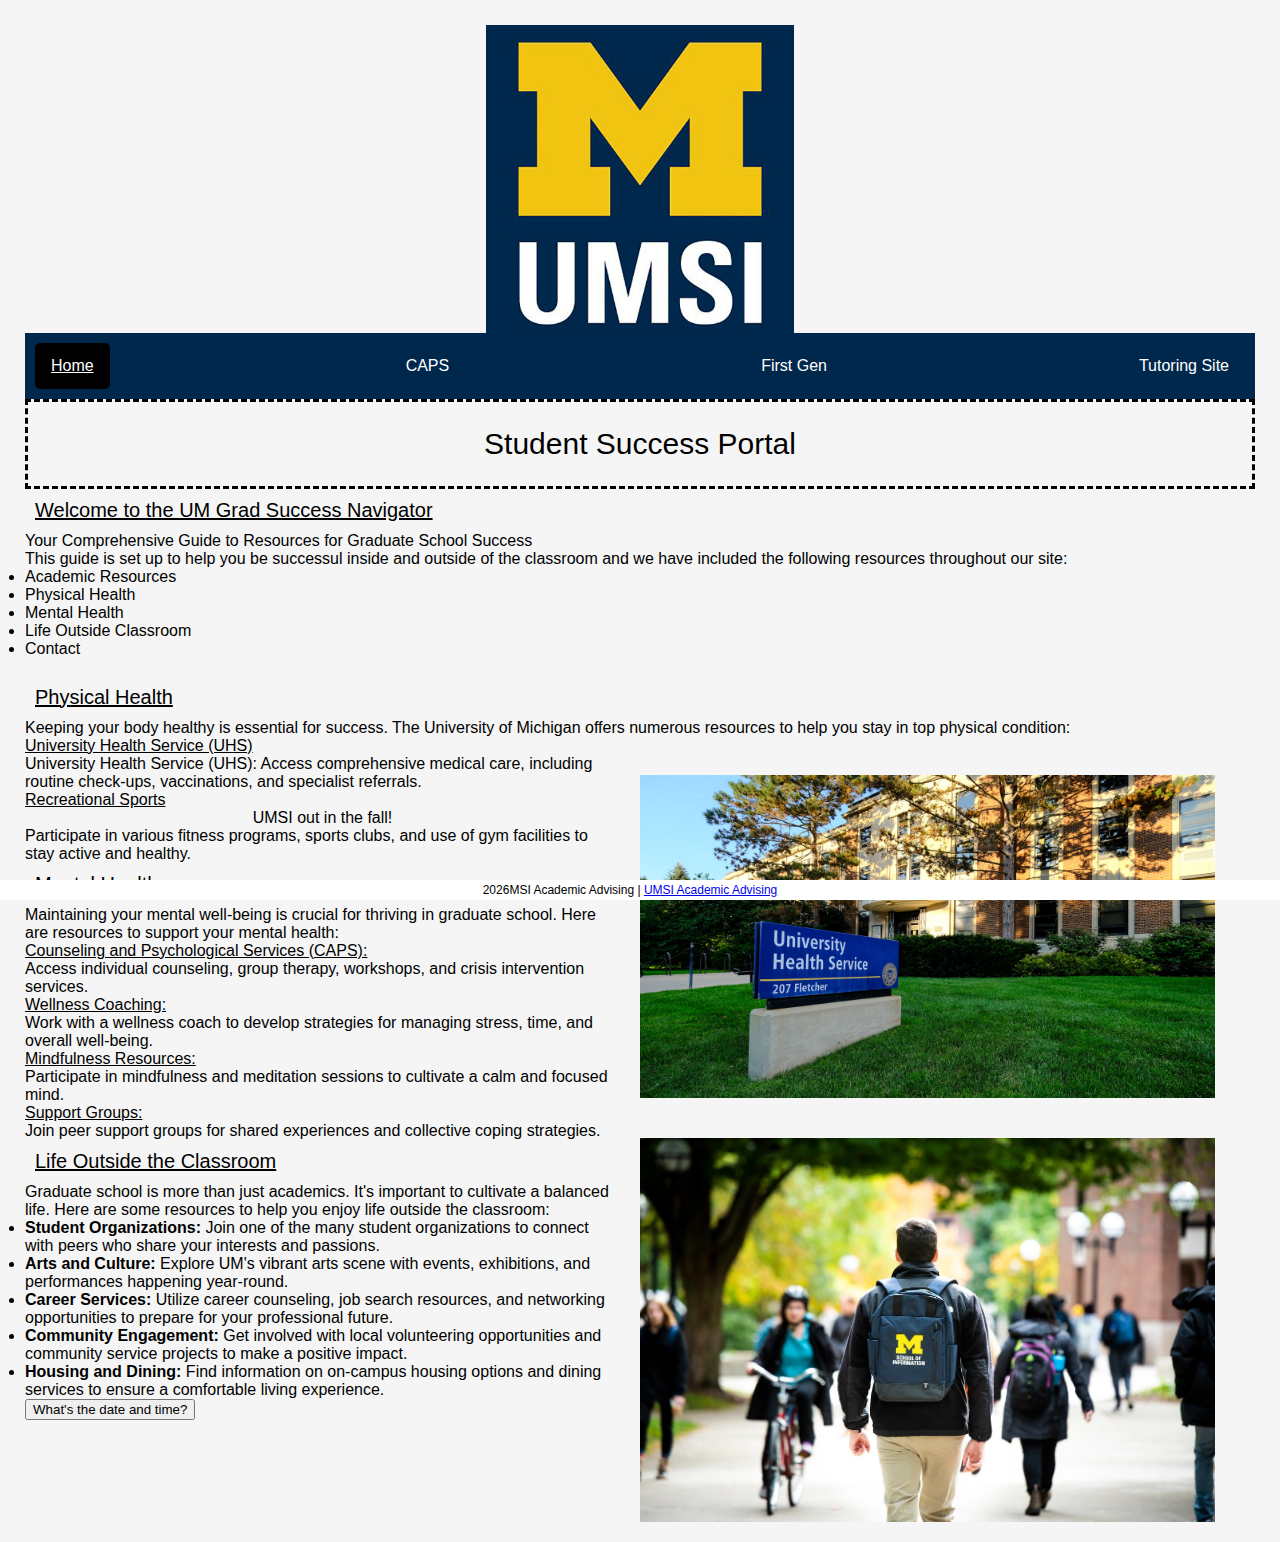
<file: index.html>
<!DOCTYPE html>
<html lang="en">
<head>
    <meta charset="UTF-8">
    <meta name="viewport" content="width=device-width, initial-scale=1.0">
    <link rel="stylesheet" href="css/html5reset.css">
    <link rel="stylesheet" href="css/style.css">
    <link rel="icon" href="images/favicon.ico">
    <title> Index </title>
</head>
<body>
    <header>
        <a href = "#main-content" class="skip">Skip to Main Content</a>
        <img src="images/UMSI_signature_vertical_informal_solidblue.jpg" alt="UMSI Logo" class="logo">
        <div class = topnav>
        <nav class="navcolor">
            <ul>
                <li><a href = "index.html" class="nav-link active">Home</a></li>
                <li><a href = "caps.html" class="nav-link">CAPS</a></li>
                <li><a href = "first_gen.html" class="nav-link">First Gen</a></li>
                <li><a href = "tutoring_site.html"class="nav-link">Tutoring Site</a></li>
            </ul>
        </nav>
        </div>
        <h1>Student Success Portal</h1>

    </header>
    <main id="main-content" >
        <section>
            <h2>Welcome to the UM Grad Success Navigator</h2>
            <!-- Googled using W3 Schools -->
            <p> Your Comprehensive Guide to Resources for Graduate School Success</p>
            <p>This guide is set up to help you be successul inside and outside of the classroom and we have included the following resources throughout our site:</p>
            <ul>
                <li>Academic Resources</li>
                <li>Physical Health</li>
                <li>Mental Health</li>
                <li>Life Outside Classroom</li>
                <li>Contact</li>
            </ul>
        </section>
        <section>
            <br>
            <h2 class="h2desktop">Physical Health</h2>
            <p>Keeping your body healthy is essential for success. The University of Michigan offers numerous resources to help you stay in top physical condition:</p>
            <article>
                <h3>University Health Service (UHS)</h3>
                <figure>
                    <img src="images/UHS.jpg" alt="University Health Services building" class="center">
                </figure>
                <p>University Health Service (UHS): Access comprehensive medical care, including routine check-ups, vaccinations, and specialist referrals.</p>
            </article>
            <article>
                <h3>Recreational Sports</h3>
                <figure>
                    <img src="images/UMSI_CampusFall_UMSIBackpack_02.jpg" alt="A student wears a UMSI backpack in fall on the drag."class="center">
                    <figcaption>UMSI out in the fall!</figcaption>
                </figure>
                <p>Participate in various fitness programs, sports clubs, and use of gym facilities to stay active and healthy.</p>
            </article>
        </section>
        <section>
            <h2>Mental Health</h2>
            <p>Maintaining your mental well-being is crucial for thriving in graduate school. Here are resources to support your mental health:</p>
            <article>
                <h3>Counseling and Psychological Services (CAPS):</h3>
                <p> Access individual counseling, group therapy, workshops, and crisis intervention services.</p>
            </article>
            <article>
                <h3>Wellness Coaching:</h3>

                <p>Work with a wellness coach to develop strategies for managing stress, time, and overall well-being.</p>
            </article>
            <article>
                <h3>Mindfulness Resources:</h3>

                <p> Participate in mindfulness and meditation sessions to cultivate a calm and focused mind.</p>
            </article>
            <article>
                <h3>Support Groups:</h3>

                <p> Join peer support groups for shared experiences and collective coping strategies.</p>
            </article>
        </section>
        <section id="life-outside-classroom">
            <h2>Life Outside the Classroom</h2>
            <p>Graduate school is more than just academics. It's important to cultivate a balanced life. Here are some resources to help you enjoy life outside the classroom:</p>
            <ul>
                <li><strong>Student Organizations:</strong> Join one of the many student organizations to connect with peers who share your interests and passions.</li>
                <li><strong>Arts and Culture:</strong> Explore UM's vibrant arts scene with events, exhibitions, and performances happening year-round.</li>
                <li><strong>Career Services:</strong> Utilize career counseling, job search resources, and networking opportunities to prepare for your professional future.</li>
                <li><strong>Community Engagement:</strong> Get involved with local volunteering opportunities and community service projects to make a positive impact.</li>
                <li><strong>Housing and Dining:</strong> Find information on on-campus housing options and dining services to ensure a comfortable living experience.</li>
            </ul>
        </section>
        <button type="button"
        onclick="document.getElementById('demo').innerHTML = Date()">
       What's the date and time?</button>
       <p id="demo"></p>
       <!-- Taken from W3 Schools -->
        <!-- Content taken & modified from UMGPT with the prompt, "write me a webpage of intro content to help University of Michigan Master's students navigate different resources for being successful in grad school - this will include academic resources, physical health resources, mental health resources, support for life outside the classroom"
        UMGPT. (2024). UMGPT (August 29th version) [Large language model]. -->
    </main>
    <footer>
        <p class="pcenter"><span id="year"></span>MSI Academic Advising | <a href="https://sites.google.com/umich.edu/msiacademicadvising/student-support-resources">UMSI Academic Advising </a></p>
        </footer>
        <script>
            document.getElementById("year").innerHTML = new Date().getFullYear();
            </script>
        <!-- Copied using resource given in the prompt -->
</body>
</html>
</file>
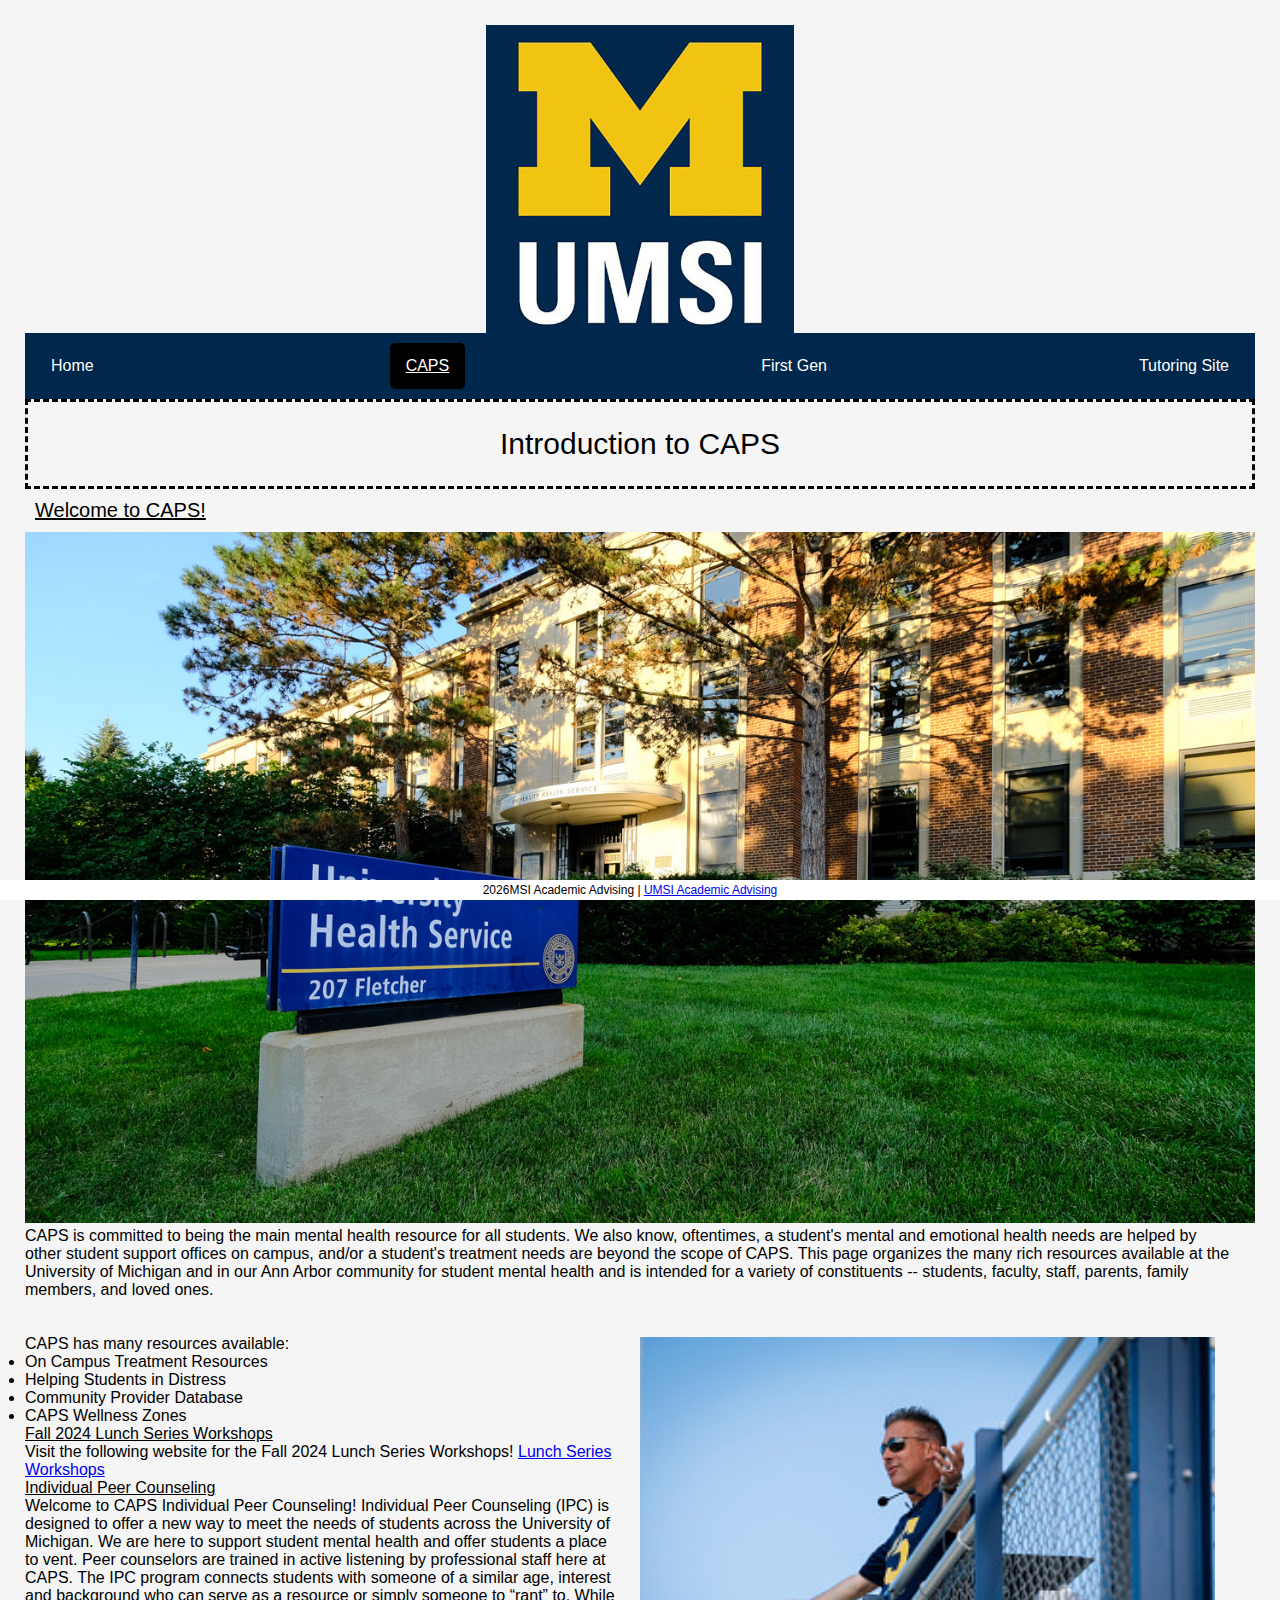
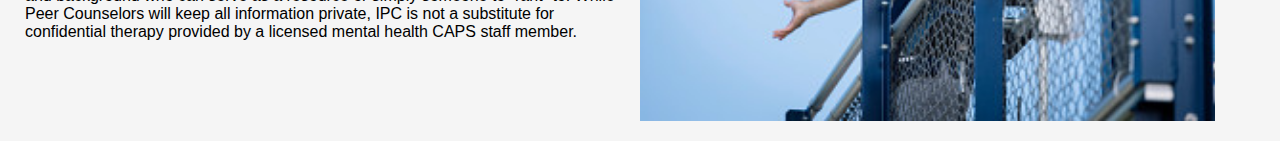
<file: caps.html>
<!DOCTYPE html>
<html lang="en">
<head>
    <meta charset="UTF-8">
    <meta name="viewport" content="width=device-width, initial-scale=1.0">
    <link rel="stylesheet" href="css/html5reset.css">
    <link rel="stylesheet" href="css/style.css">
    <link rel="icon" href="images/favicon.ico">
    <title> CAPS </title>
</head>
<body>
    <header>
        <a href = "#main-content" class="skip">Skip to Main Content</a>
        <img src="images/UMSI_signature_vertical_informal_solidblue.jpg" alt="UMSI Logo" class="logo">
        <div class="topnav">
        <nav class="navcolor">
            <ul>
                <li><a href = "index.html"class="nav-link">Home</a></li>
                <li><a href = "caps.html"class="nav-link active">CAPS</a></li>
                <li><a href = "first_gen.html"class="nav-link">First Gen</a></li>
                <li><a href = "tutoring_site.html"class="nav-link">Tutoring Site</a></li>
            </ul>
        </nav>
        </div>
        <h1>Introduction to CAPS</h1>
    </header>
    <main id="main-content">
        <h2> Welcome to CAPS! </h2>
        <div>
            <img src="images/UHS.jpg" alt="UMich Health Services Sign">
            <p> CAPS is committed to being the main mental health resource for all students.  We also know, oftentimes, a student's mental and emotional health needs are helped by other student support offices on campus, and/or a student's treatment needs are beyond the scope of CAPS.  This page organizes the many rich resources available at the University of Michigan and in our Ann Arbor community for student mental health and is intended for a variety of constituents -- students, faculty, staff, parents, family members, and loved ones. </p>
            <br>
            <img src="images/MCOMMONS-BandRehearsal-5.jpg.jpg" alt="Coach directing the band" alt="Coach directing the band"class="center">
            <br>
            <p> CAPS has many resources available:</p>
            <ul>
                <li> On Campus Treatment Resources</li>
                <li> Helping Students in Distress</li>
                <li> Community Provider Database</li>
                <li> CAPS Wellness Zones </li>
            </ul>
        </div>
        <h3> Fall 2024 Lunch Series Workshops</h3>
            <p> Visit the following website for the Fall 2024 Lunch Series Workshops! <a href= "https://caps.umich.edu/content/groups-lunch-series-workshops"> Lunch Series Workshops</a></p>
        <h3> Individual Peer Counseling</h3>
            <p> Welcome to CAPS Individual Peer Counseling! Individual Peer Counseling (IPC) is designed to offer a new way to meet the needs of students across the University of Michigan. We are here to support student mental health and offer students a place to vent. Peer counselors are trained in active listening by professional staff here at CAPS. The IPC program connects students with someone of a similar age, interest and background who can serve as a resource or simply someone to “rant” to. While Peer Counselors will keep all information private, IPC is not a substitute for confidential therapy provided by a licensed mental health CAPS staff member.  </p>
    </main>
    <footer>
        <p class="pcenter"><span id="year"></span>MSI Academic Advising | <a href="https://sites.google.com/umich.edu/msiacademicadvising/student-support-resources">UMSI Academic Advising </a></p>
        </footer>
        <script>
            document.getElementById("year").innerHTML = new Date().getFullYear();
            </script>
                <!-- Copied using resource given in the prompt -->
</body>
</html>
</file>
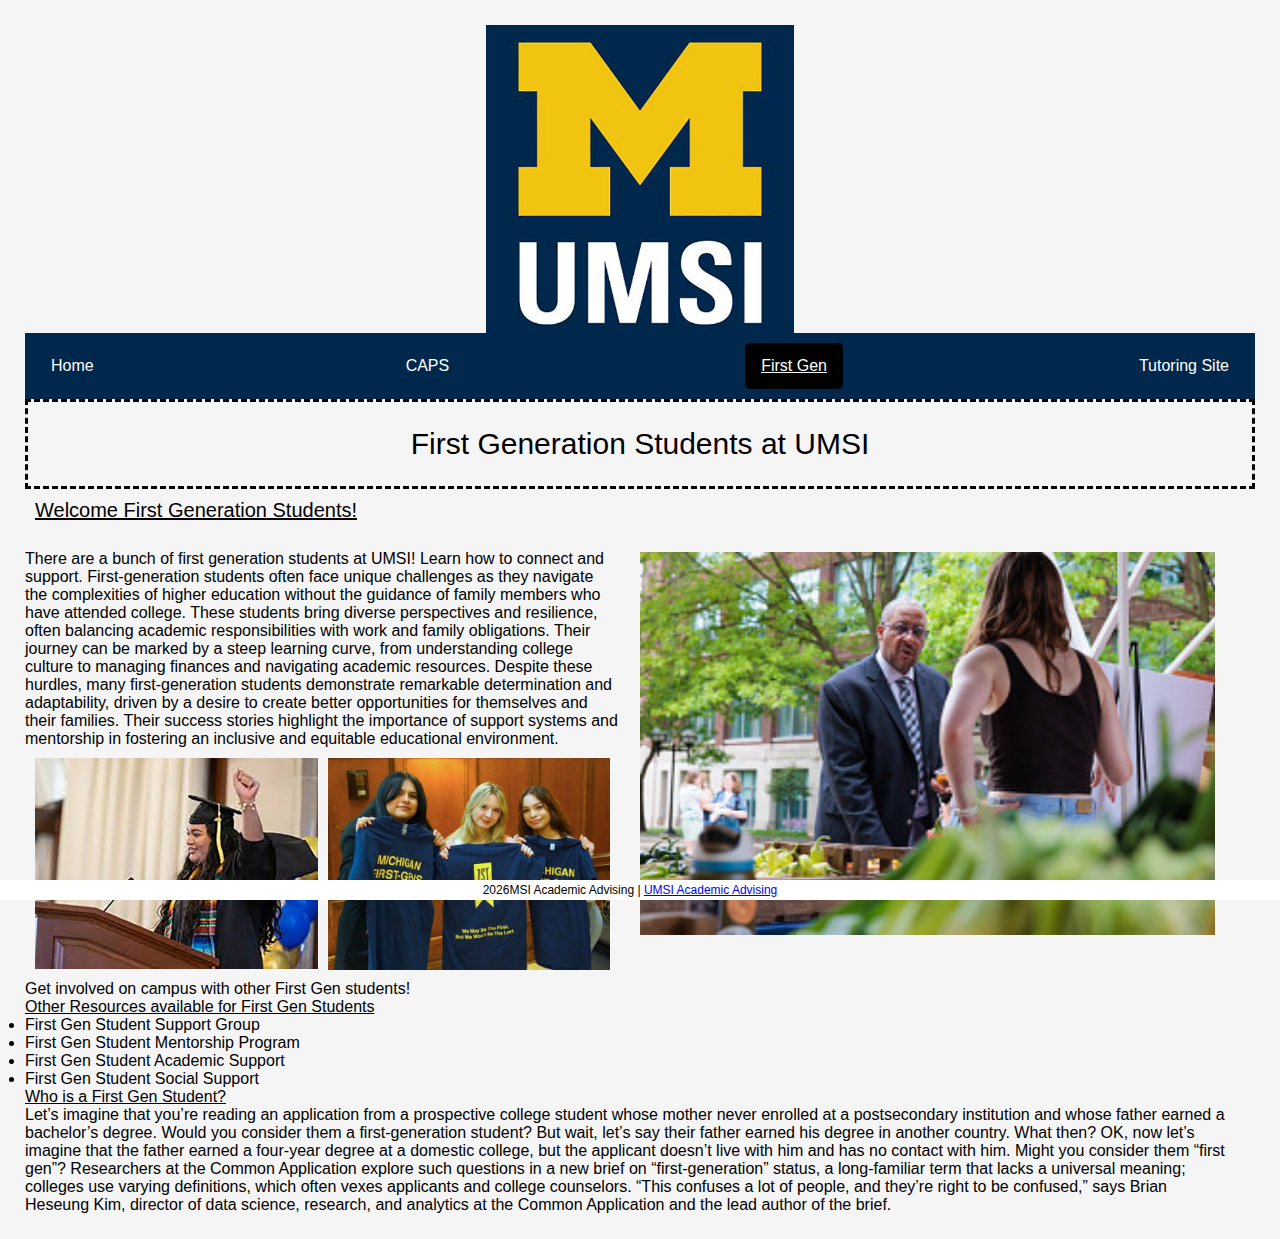
<file: first_gen.html>
<!DOCTYPE html>
<html lang="en">
<head>
    <meta charset="UTF-8">
    <meta name="viewport" content="width=device-width, initial-scale=1.0">
    <link rel="stylesheet" href="css/html5reset.css">
    <link rel="stylesheet" href="css/style.css">
    <link rel="icon" href="images/favicon.ico">
    <title>First Gen Students</title>
</head>
<body>
    <header>
        <a href = "#main-content" class="skip">Skip to Main Content</a>
        <img src="images/UMSI_signature_vertical_informal_solidblue.jpg" alt="UMSI Logo" class="logo">
        <div class="topnav">
        <nav class="navcolor">
            <ul>
                <li><a href = "index.html"class="nav-link">Home</a></li>
                <li><a href = "caps.html"class="nav-link">CAPS</a></li>
                <li><a href = "first_gen.html"class="nav-link active">First Gen</a></li>
                <li><a href = "tutoring_site.html"class="nav-link">Tutoring Site</a></li>
            </ul>
        </nav>
        </div>
        <h1>First Generation Students at UMSI</h1>
    </header>
    <main id="main-content">
        <section>
        <h2 class="h2_desktop">Welcome First Generation Students!</h2>
            <img src="images/MCOMMONS-CampusFarmStandOpening-01.jpg.jpg" alt="Two individuals talking" class="center">
            <br>
            <p> There are a bunch of first generation students at UMSI! Learn how to connect and support. First-generation students often face unique challenges as they navigate the complexities of higher education without the guidance of family members who have attended college. These students bring diverse perspectives and resilience, often balancing academic responsibilities with work and family obligations. Their journey can be marked by a steep learning curve, from understanding college culture to managing finances and navigating academic resources. Despite these hurdles, many first-generation students demonstrate remarkable determination and adaptability, driven by a desire to create better opportunities for themselves and their families. Their success stories highlight the importance of support systems and mentorship in fostering an inclusive and equitable educational environment.</p>
            <!-- Above generated by AI -->
        <div class="grid-container">
            <img src="images/image2first.jpeg" alt="First Gen Students" class="A first gen student graduating">
            <img src="images/image3first.jpg" alt="First Gen Students" class="first gen student getting a tshirt at an event">
            <!-- Googled Images -->
             </div>
            <p> Get involved on campus with other First Gen students! </p>
        </section>
        <section>
            <h3> Other Resources available for First Gen Students </h3>
            <ul>
                <li> First Gen Student Support Group </li>
                <li> First Gen Student Mentorship Program </li>
                <li> First Gen Student Academic Support </li>
                <li> First Gen Student Social Support </li>
            </ul>
        <h4>Who is a First Gen Student?</h4>
            <p> Let’s imagine that you’re reading an application from a prospective college student whose mother never enrolled at a postsecondary institution and whose father earned a bachelor’s degree. Would you consider them a first-generation student?
                But wait, let’s say their father earned his degree in another country. What then? OK, now let’s imagine that the father earned a four-year degree at a domestic college, but the applicant doesn’t live with him and has no contact with him. Might you consider them “first gen”?
                Researchers at the Common Application explore such questions in a new brief on “first-generation” status, a long-familiar term that lacks a universal meaning; colleges use varying definitions, which often vexes applicants and college counselors. “This confuses a lot of people, and they’re right to be confused,” says Brian Heseung Kim, director of data science, research, and analytics at the Common Application and the lead author of the brief. </p>
        </section>
    </main>
    <footer>
        <p class="pcenter"><span id="year"></span>MSI Academic Advising | <a href="https://sites.google.com/umich.edu/msiacademicadvising/student-support-resources">UMSI Academic Advising </a></p>
        </footer>
        <script>
            document.getElementById("year").innerHTML = new Date().getFullYear();
            </script>
                <!-- Copied using resource given in the prompt -->
</body>

</html>
</file>
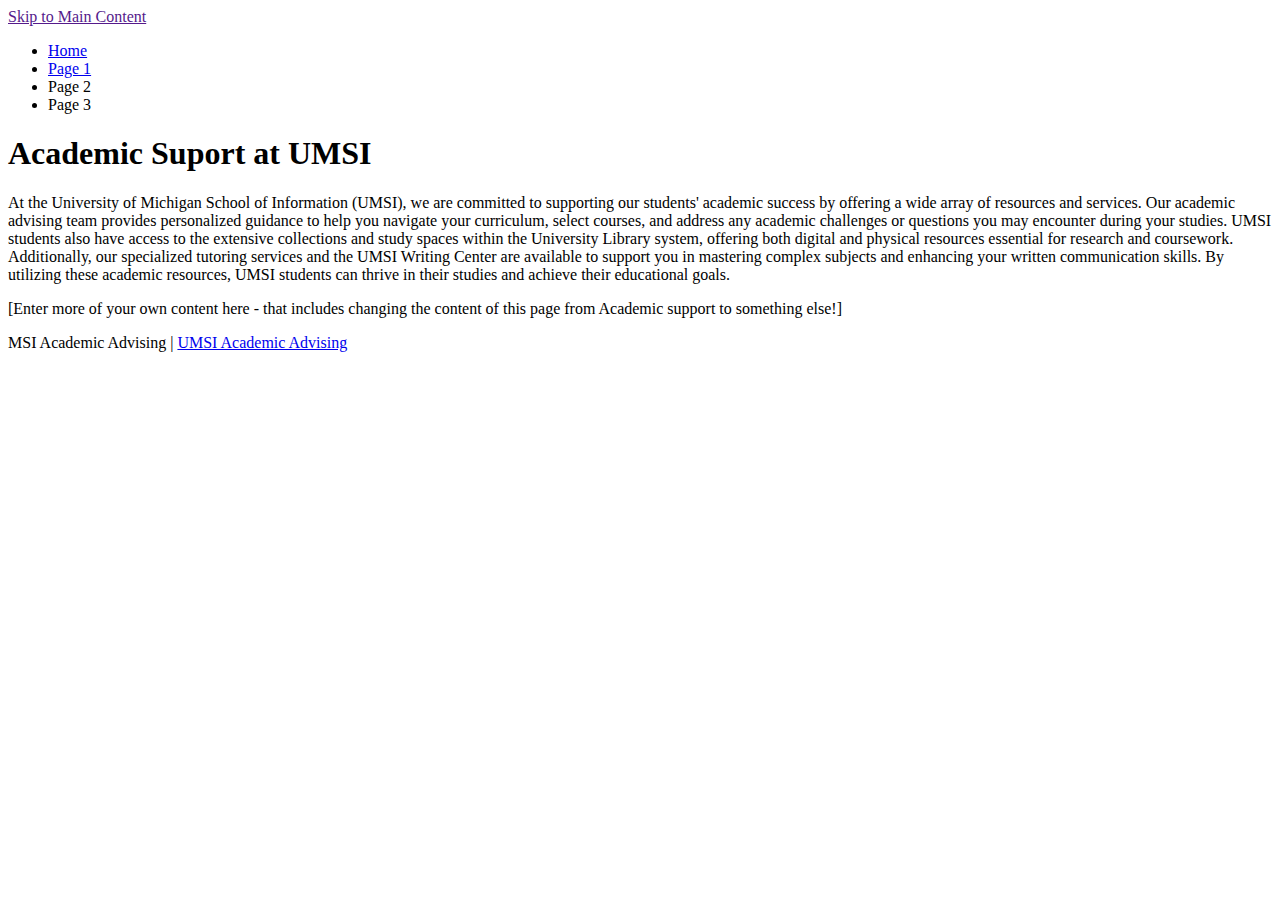
<file: page_1.html>
<!DOCTYPE html>
<html lang="en">
<head>
    <meta charset="UTF-8">
    <meta name="viewport" content="width=device-width, initial-scale=1.0">
    <title>Page 1</title>
</head>
<body>
    <a href = "">Skip to Main Content</a>
    <header>
        <nav>
            <ul>
                <li><a href = "index.html">Home</a></li>
                <li><a href = "page_1.html">Page 1</a></li>
                <li>Page 2</li>
                <li>Page 3</li>
            </ul>
        </nav>
        <h1>Academic Suport at UMSI</h1>

    </header>
    <main>
        <div>
            <p>At the University of Michigan School of Information (UMSI), we are committed to supporting our students' academic success by offering a wide array of resources and services. Our academic advising team provides personalized guidance to help you navigate your curriculum, select courses, and address any academic challenges or questions you may encounter during your studies. UMSI students also have access to the extensive collections and study spaces within the University Library system, offering both digital and physical resources essential for research and coursework. Additionally, our specialized tutoring services and the UMSI Writing Center are available to support you in mastering complex subjects and enhancing your written communication skills. By utilizing these academic resources, UMSI students can thrive in their studies and achieve their educational goals. </p>

        </div>

<div>[Enter more of your own content here - that includes changing the  content of this page from Academic support to something else!]</div>
            
            <!-- Jackie Wolf -->
    
        <div></div>
        <div></div>
        <div></div>
        <div></div>
    </main>
    <footer>
        <p>MSI Academic Advising | <a href="https://sites.google.com/umich.edu/msiacademicadvising/student-support-resources">UMSI Academic Advising </a></p>
    </footer>
    
</body>

</html>
</file>
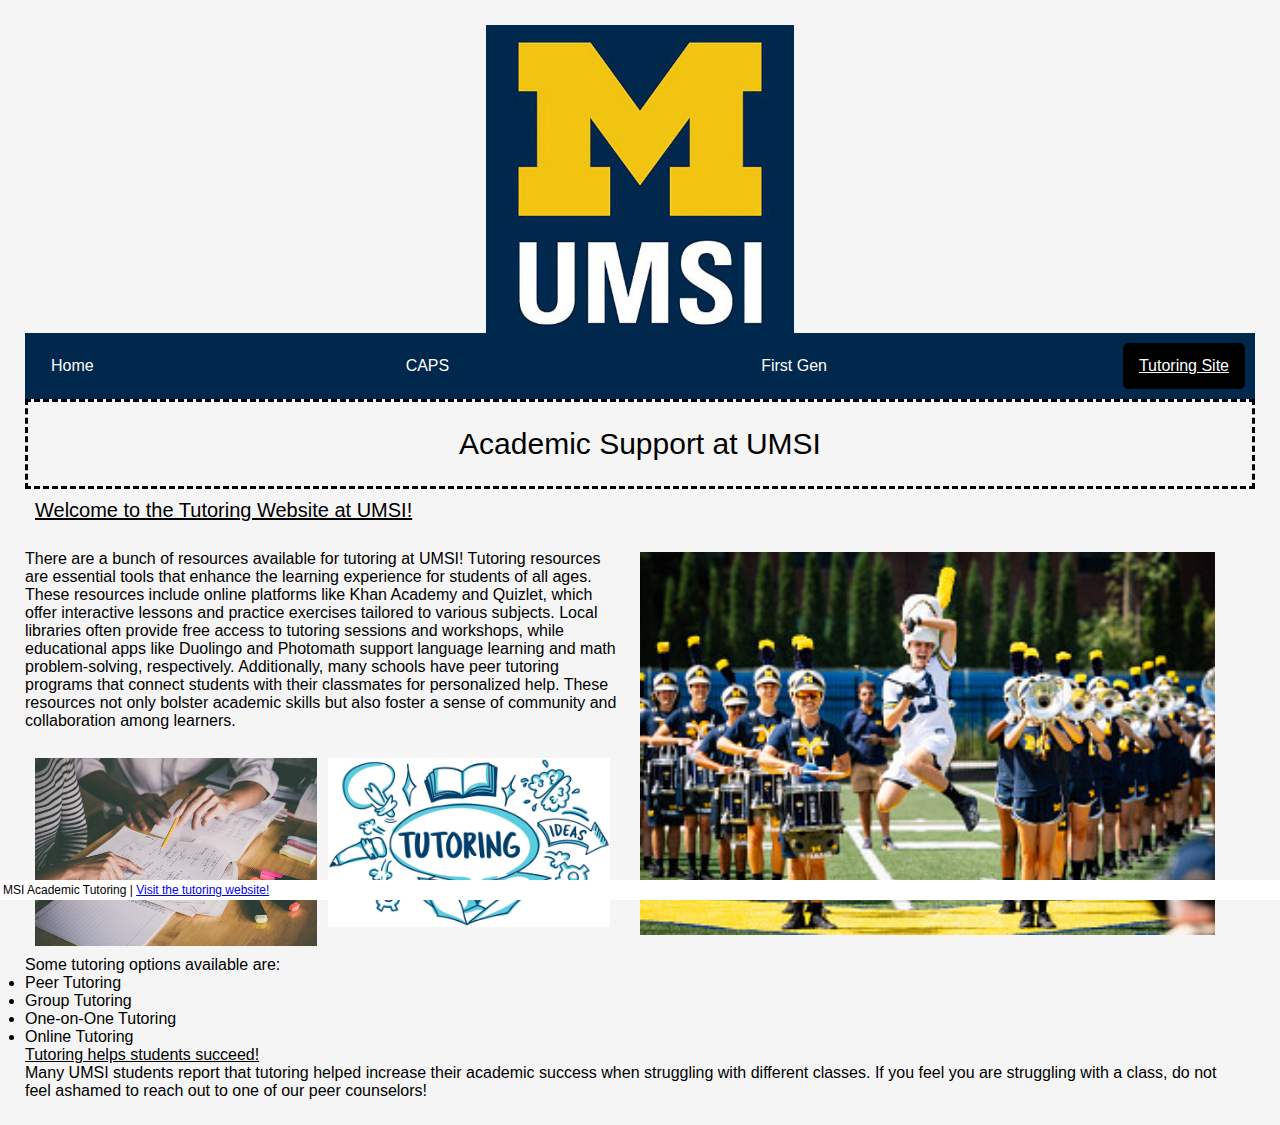
<file: tutoring_site.html>
<!DOCTYPE html>
<html lang="en">
<head>
    <meta charset="UTF-8">
    <meta name="viewport" content="width=device-width, initial-scale=1.0">
    <link rel="stylesheet" href="css/html5reset.css">
    <link rel="stylesheet" href="css/style.css">
    <link rel="icon" type="image/x-icon" href="images/favicon.ico">
    <title> Tutoring Site </title>
</head>
<body>
    <header>
        <a href = "#main-content" class="skip">Skip to Main Content</a>
        <img src="images/UMSI_signature_vertical_informal_solidblue.jpg" alt="UMSI Logo" class="logo">
        <div class="topnav">
        <nav class="navcolor">
            <ul>
                <li><a href = "index.html" class="nav-link">Home</a></li>
                <li><a href = "caps.html" class="nav-link">CAPS</a></li>
                <li><a href = "first_gen.html" class="nav-link">First Gen</a></li>
                <li><a href = "tutoring_site.html" class="nav-link active">Tutoring Site</a></li>
            </ul>
        </nav>
        </div>
        <h1>Academic Support at UMSI</h1>

    </header>
    <main id="main-content">
        <h2> Welcome to the Tutoring Website at UMSI! </h2>
            <img src="images/MCOMMONS-BandRehearsal-2.jpg.jpg" alt = "Band Rehersal with color guard jumping in the air" class="center">
            <br>
            <p> There are a bunch of resources available for tutoring at UMSI! Tutoring resources are essential tools that enhance the learning experience for students of all ages. These resources include online platforms like Khan Academy and Quizlet, which offer interactive lessons and practice exercises tailored to various subjects. Local libraries often provide free access to tutoring sessions and workshops, while educational apps like Duolingo and Photomath support language learning and math problem-solving, respectively. Additionally, many schools have peer tutoring programs that connect students with their classmates for personalized help. These resources not only bolster academic skills but also foster a sense of community and collaboration among learners.</p>
            <!-- AI Generated Paragraph -->
            <br>
            <div class="grid-container">
                <img src="images/tutoringimage1.jpg" alt = "Tutoring stock image of indviduals studying">
                <img src="images/tutoringimage2.jpg" alt = "Decorative image">
            </div>
            <p> Some tutoring options available are: </p>
            <ul>
                <li> Peer Tutoring </li>
                <li> Group Tutoring </li>
                <li> One-on-One Tutoring </li>
                <li> Online Tutoring </li>
            </ul>
        <h3> Tutoring helps students succeed!</h3>
        <div>
            <p> Many UMSI students report that tutoring helped increase their academic success when struggling with different classes. If you feel you are struggling with a class, do not feel ashamed to reach out to one of our peer counselors!</p>
        </div>
    </main>
    <footer>
        <p>MSI Academic Tutoring | <a href="https://www.si.umich.edu/student-experience/academic-success/about-academic-programs-and-student-life-team">Visit the tutoring website! </a></p>
    </footer>
    <script>
        document.getElementById("year").innerHTML = new Date().getFullYear();
     </script>
             <!-- Copied using resource given in the prompt -->
</body>

</html>
</file>
<file: css/style.css>
.skip {
    position: absolute;
    left:-10000px;
    top: auto;
    width: 1px;
    height: 1px;
    overflow: hidden;
  }
  .skip:focus {
    position: static;
    width: auto;
    height: auto;
  }
/* Used W3 Schools for Skip Navigation */
.topnav {
    overflow: hidden;
    background-color: #00274C;
}
.topnav a{
    color: white;
    text-align: center;
    padding: 14px 16px;
}
.navcolor{
    list-style-type: none;
    margin: 0;
    padding: 0;
    overflow: hidden;
    background-color: #00274C;
}
ul {
    list-style-type: disc;
    text-align: center;
}
li a{
    display: block;
    color: black;
    text-align: center;
    padding: 14px 16px;
    text-decoration: none;
    text-align: center;
}
li a:hover {
    background-color: yellow;
    color: black;
}
/*Googled above in W3 Schools*/
.logo {
    display: block;
    margin-left: auto;
    margin-right: auto;
    width: 25%;
}
/*Googled above in W3 Schools*/


body {
    background-color: whitesmoke;
    font-family:'Gill Sans', 'Gill Sans MT', 'Trebuchet MS', sans-serif;
    font-size: 16px;
    color: black;
    padding: 25px;
}
h1 {
    text-align: center;
    font-size: 30px;
    border: 3px solid black;
    border-style: dashed;
}
h2 {
    font-size: 20px;
    text-decoration: underline;
    text-align: center;
}
h3 {
    text-align: center;
    text-decoration: underline;
}
h4 {
    text-align: center;
    text-decoration: underline;
}
ol {
    text-align: center;
}
p {
    text-align: center;
}
figcaption {
    text-align: center;
}
.center {
    display: block;
    margin-left: auto;
    margin-right: auto;
    width: 50%;
}
.grid-container {
    display: grid;
    grid-template-columns: auto auto;
    column-gap: 10px;
    row-gap: 10px;
    padding: 10px;
}
.image-1first {
   width: 100%;
   height: 100%;
    grid-column: 1/2;
    grid-row: 1/2;
}
.image-2second {
    width: 100%;
    height: 100%;
    grid-column: 2/3;
    grid-row: 1/2;
}
.image-3third {
    width: 100%;
    height: 100%;
    grid-column: 1/2;
    grid-row: 2/3;
}
/* I resized these in Photoshop, which  I Googled how to do */
.tutoringimage1 {
    width: 100%;
    height: 100%;
    grid-column: 1/2;
    grid-row: 1/2;
}
.tutoringimage2 {
    width: 100%;
    height: 100%;
    grid-column: 2/3;
    grid-row: 1/2;
}
.tutoringimage3 {
    width: 100%;
    height: 100%;
    grid-column: 3/4;
    grid-row: 1/2;
}
footer {
    text-align: center;
    padding: 3px;
    background-color: white;
    color: black;
    font-size: 12px;
    position: fixed;
    left: 0;
    bottom: 0;
    width: 100%;
}
/* Googled above in W3 Schools (footer)*/
/* All images above are either copyright free or available on the UMich website(s) */
@media screen and (min-width: 800px) {
      nav a {
        text-decoration: none;
        border-radius: 5px;
        padding: 10px;
        display: block;
      }
      nav ul {
        list-style: none;
        padding: 10px;
        display: flex;
        justify-content: space-between;
      }
       /* edited code from https://developer.mozilla.org/en-US/docs/Web/CSS/CSS_flexible_box_layout/Typical_use_cases_of_flexbox */
    .active {
        background-color: black;
        border-radius: 5px;
        text-decoration: underline;
    }
    /* Googled using W3 Schools */
    h1 {
        padding: 25px;
    }
    h2 {
        padding: 10px;
        text-align: left;
    }
    h3 {
        text-align: left;
    }
    h4 {
        text-align: left;
    }
    ul {
        text-align: left;
    }
    .center {
        float: right;
        margin-right: 20px;
        padding: 20px;
    }
    }
    p {
        margin-right: 20px;
        text-align: left;
    }
    .error {
        text-align: center;
    }
    .pcenter {
        text-align: center;
    }
</file>
